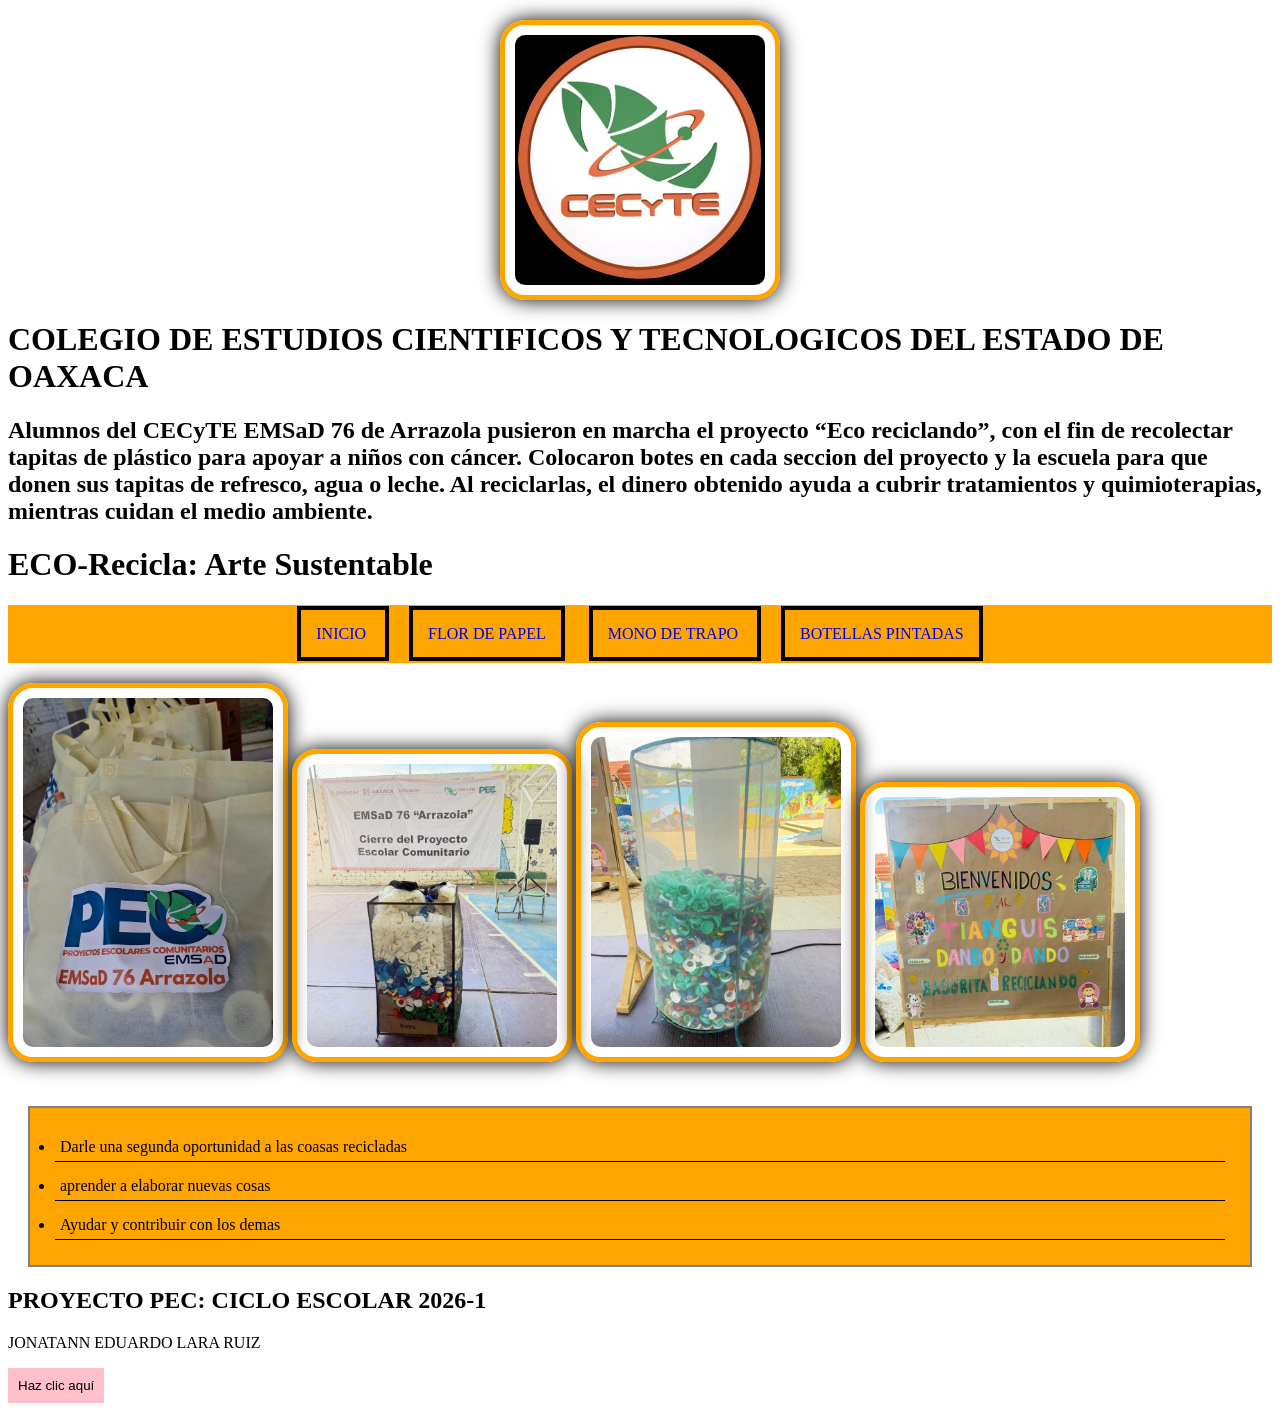
<file: index.html>
<!DOCTYPE html>
<html lang="es">
<head>
	<title> ECO RECLICLA</title>
	<meta charset="UTF-8">
	<link rel="stylesheet" href="style.CSS">
</head>
<body>
<header>
<img src="IMG/logo.jpeg" title="Logo" class="logo">

<h1> COLEGIO DE ESTUDIOS CIENTIFICOS Y TECNOLOGICOS DEL ESTADO DE OAXACA</h1>
<h2>Alumnos del CECyTE EMSaD 76 de Arrazola pusieron en marcha el proyecto “Eco reciclando”, con el fin de recolectar tapitas de plástico para apoyar a niños con cáncer. Colocaron botes en cada seccion del proyecto y la escuela para que donen sus tapitas de refresco, agua o leche. Al reciclarlas, el dinero obtenido ayuda a cubrir tratamientos y quimioterapias, mientras cuidan el medio ambiente.</h2>
<h1> ECO-Recicla: Arte Sustentable </h1>

</header>
<nav class="menu">
    <a href="index.html"> INICIO </a>
	<a href="Flor de papel.html"> FLOR DE PAPEL</a>
	<a href="mono de trapo.html"> MONO DE TRAPO </a>
	<a href="Botella de vidrio.html">BOTELLAS PINTADAS</a>
</nav>
<img src="IMG/imagen1.jpeg" title="ECO1" class="imagen1">
<img src="IMG/imagen2.jpeg" title="ECO2" class="imagen2">
<img src="IMG/imagen3.jpeg" title="ECO3" class="imagen3">
<img src="IMG/imagen4.jpeg" title="ECO4" class="imagen4">





<ul class="lista">
	<li>Darle una segunda oportunidad a las coasas recicladas</li>
	<li>aprender a elaborar nuevas cosas</li>
	<li>Ayudar y contribuir con los demas</li>
	
</ul>
<h2>PROYECTO PEC: CICLO ESCOLAR 2026-1</h2>

<script src="interactuar.js"></script>
 
<p> JONATANN EDUARDO LARA RUIZ</p>                                                                   

<button onclick="mostrarMensaje()">Haz clic aquí</button>

</footer>
<script src="interactuar.js"></script>

</body>
</html>
</file>
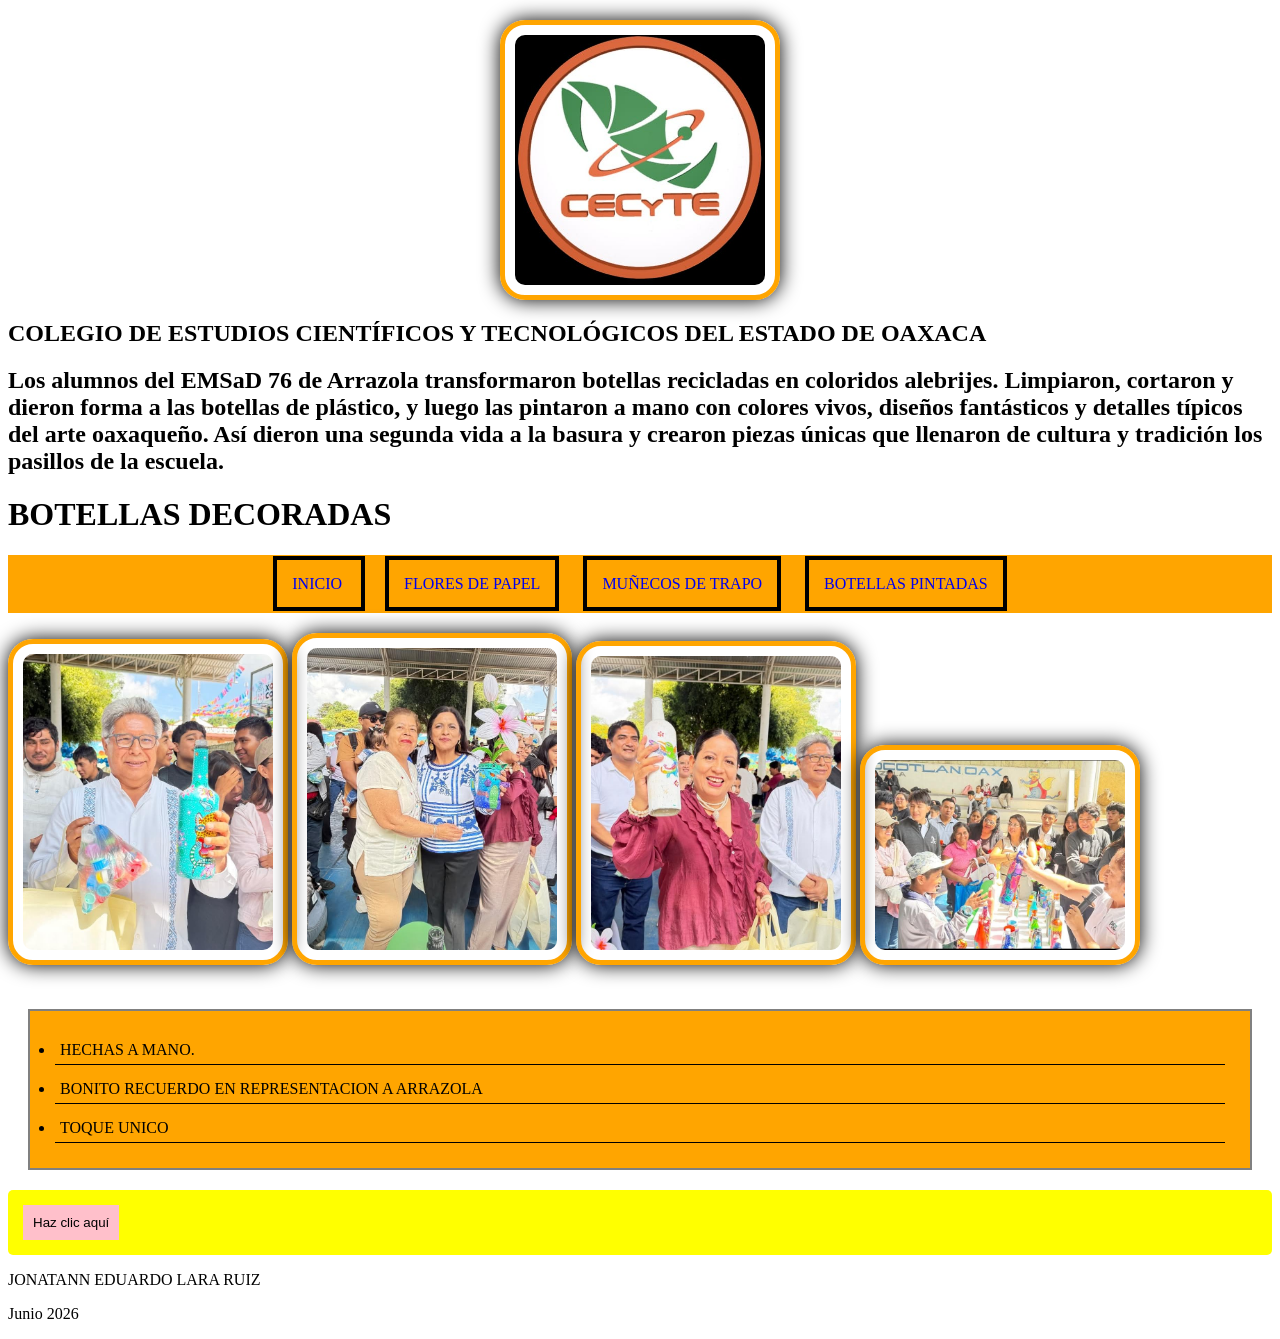
<file: Botella de vidrio.html>
<!DOCTYPE html>
<html lang="es">
<head>
	<title> Botella</title>
	<meta charset="UTF-8">
	<link rel="stylesheet" href="style.CSS">
</head>
<body>
<header>
<img src="IMG/logo.jpeg" title="Logo" class="logo">

<h2> COLEGIO DE ESTUDIOS CIENTÍFICOS Y TECNOLÓGICOS DEL ESTADO DE OAXACA </h2>
<h2>Los alumnos del EMSaD 76 de Arrazola transformaron botellas recicladas en coloridos alebrijes. Limpiaron, cortaron y dieron forma a las botellas de plástico, y luego las pintaron a mano con colores vivos, diseños fantásticos y detalles típicos del arte oaxaqueño. Así dieron una segunda vida a la basura y crearon piezas únicas que llenaron de cultura y tradición los pasillos de la escuela.</h2>
<h1> BOTELLAS DECORADAS</h1>
</header>
<nav class="menu">
    <a href="index.html"> INICIO </a>
	<a href="Flor de papel.html"> FLORES DE PAPEL</a>
	<a href="monos de trapo.html"> MUÑECOS DE TRAPO</a>
	<a href="Botella de vidrio.html"> BOTELLAS PINTADAS</a>
</nav>
<img src="IMG/imagen13.jpeg" title="ECO12" class="imagen13">
<img src="IMG/imagen14.jpeg" title="ECO13" class="imagen14">
<img src="IMG/imagen15.jpeg" title="ECO15" class="imagen15">
<img src="IMG/imagen16.jpeg" title="ECO16" class="imagen16">

<ul class="lista">
	<li> HECHAS A MANO.  </li>
	<li> BONITO RECUERDO EN REPRESENTACION A ARRAZOLA </li>
	<li>TOQUE UNICO </li>
</ul>

<section>
                        <button onclick="mostrarMensaje()">Haz clic aquí</button>

        </section>
</body>
<script src="Botellas (1).js"></script>
<p> JONATANN EDUARDO LARA RUIZ</p>
<p> Junio 2026</p>

</nav> 
</html>
</body>
</html>
</file>
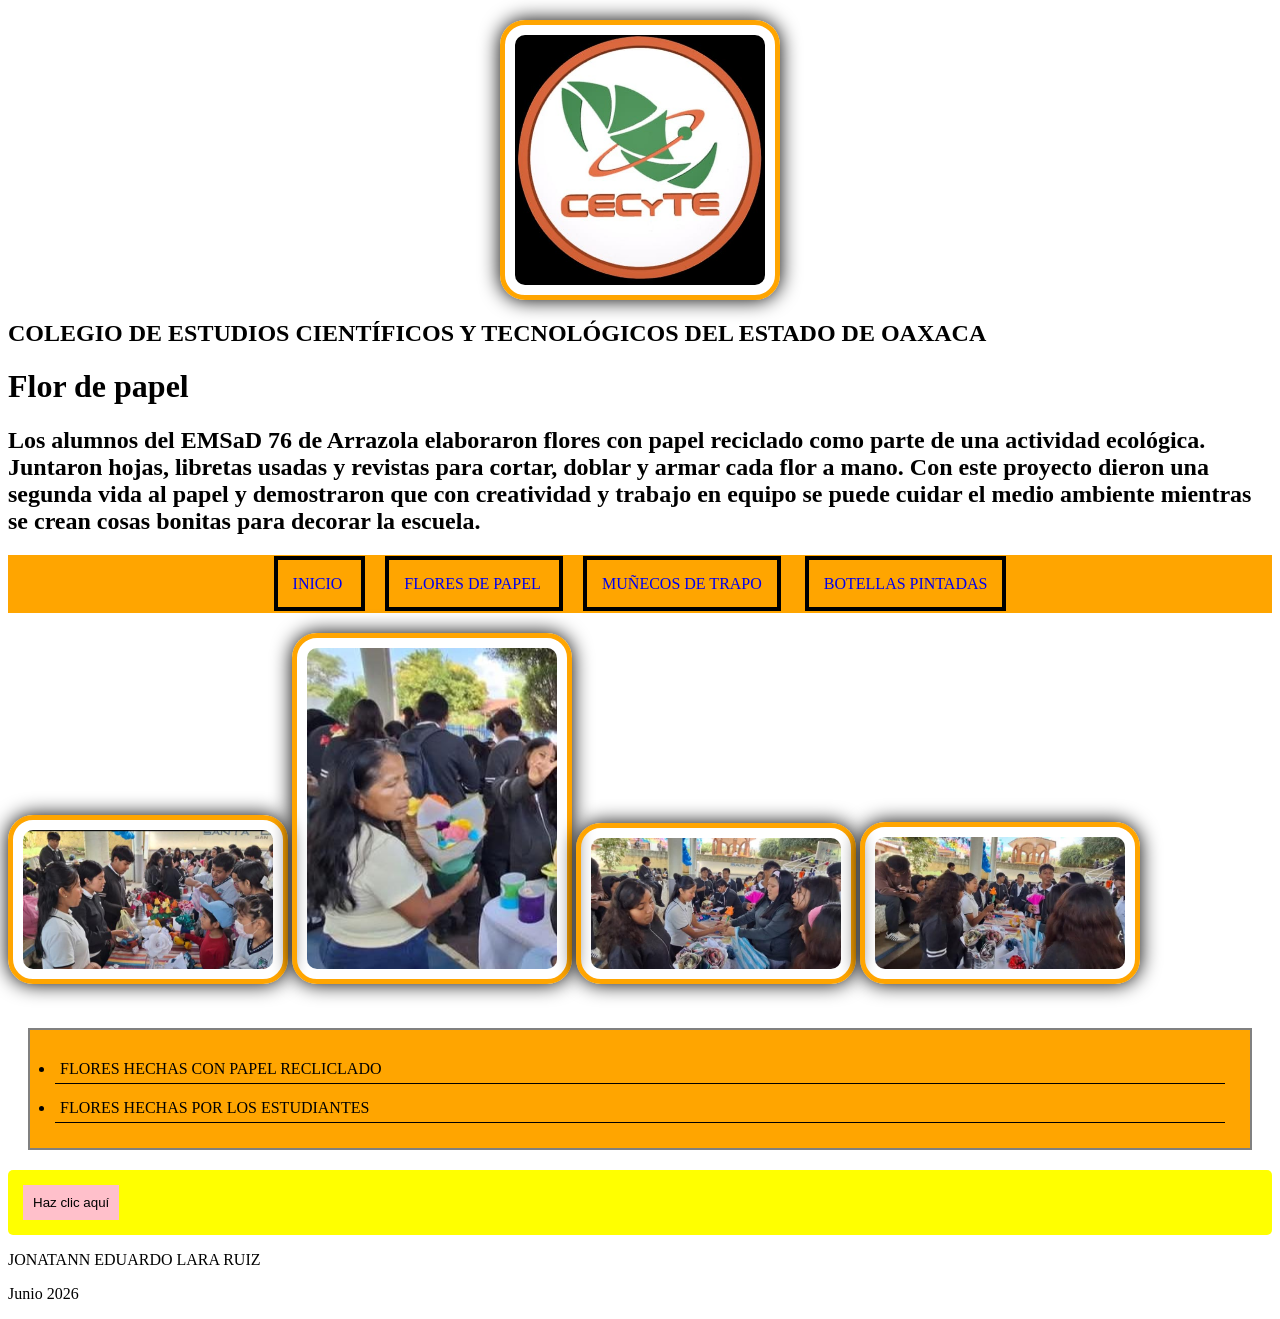
<file: Flor de papel.html>
<!DOCTYPE html>
<html lang="es">
<head>
	<title> Flores </title>
	<meta charset="UTF-8">
	<link rel="stylesheet" href="style.CSS">
</head>
<body>
<header>
<img src="IMG/logo.jpeg" title="Logo" class="logo">

<h2> COLEGIO DE ESTUDIOS CIENTÍFICOS Y TECNOLÓGICOS DEL ESTADO DE OAXACA </h2>


<h1> Flor de papel</h1>
<h2>Los alumnos del EMSaD 76 de Arrazola elaboraron flores con papel reciclado como parte de una actividad ecológica. Juntaron hojas, libretas usadas y revistas para cortar, doblar y armar cada flor a mano. Con este proyecto dieron una segunda vida al papel y demostraron que con creatividad y trabajo en equipo se puede cuidar el medio ambiente mientras se crean cosas bonitas para decorar la escuela.</h2>

</header>
<nav class="menu">
    <a href="index.html"> INICIO </a>
	<a href="Flor de papel.html "> FLORES DE PAPEL </a>
	<a href="mono de trapo.html"> MUÑECOS DE TRAPO</a>
	<a href="Botella de vidrio.html"> BOTELLAS PINTADAS</a>
	
</nav>
<img src="IMG/imagen5.jpeg" title="ECO5" class="imagen5">
<img src="IMG/imagen6.jpeg" title="ECO6" class="imagen6">
<img src="IMG/imagen7.jpeg" title="ECO7" class="imagen7">
<img src="IMG/imagen8.jpeg" title="ECO8" class="imagen8">

<ul class="lista">
	<li> FLORES HECHAS CON PAPEL RECLICLADO </li>
	<li>FLORES HECHAS POR LOS ESTUDIANTES</li>
</ul>
	
	<section>
           
            <button onclick="mostrarMensaje()">Haz clic aquí</button>
        </section>


</body>

</nav>
<script src="Flor de papel (1).js"></script>
<p>JONATANN EDUARDO LARA RUIZ</p>
<p> Junio 2026</p>

</body>
</file>
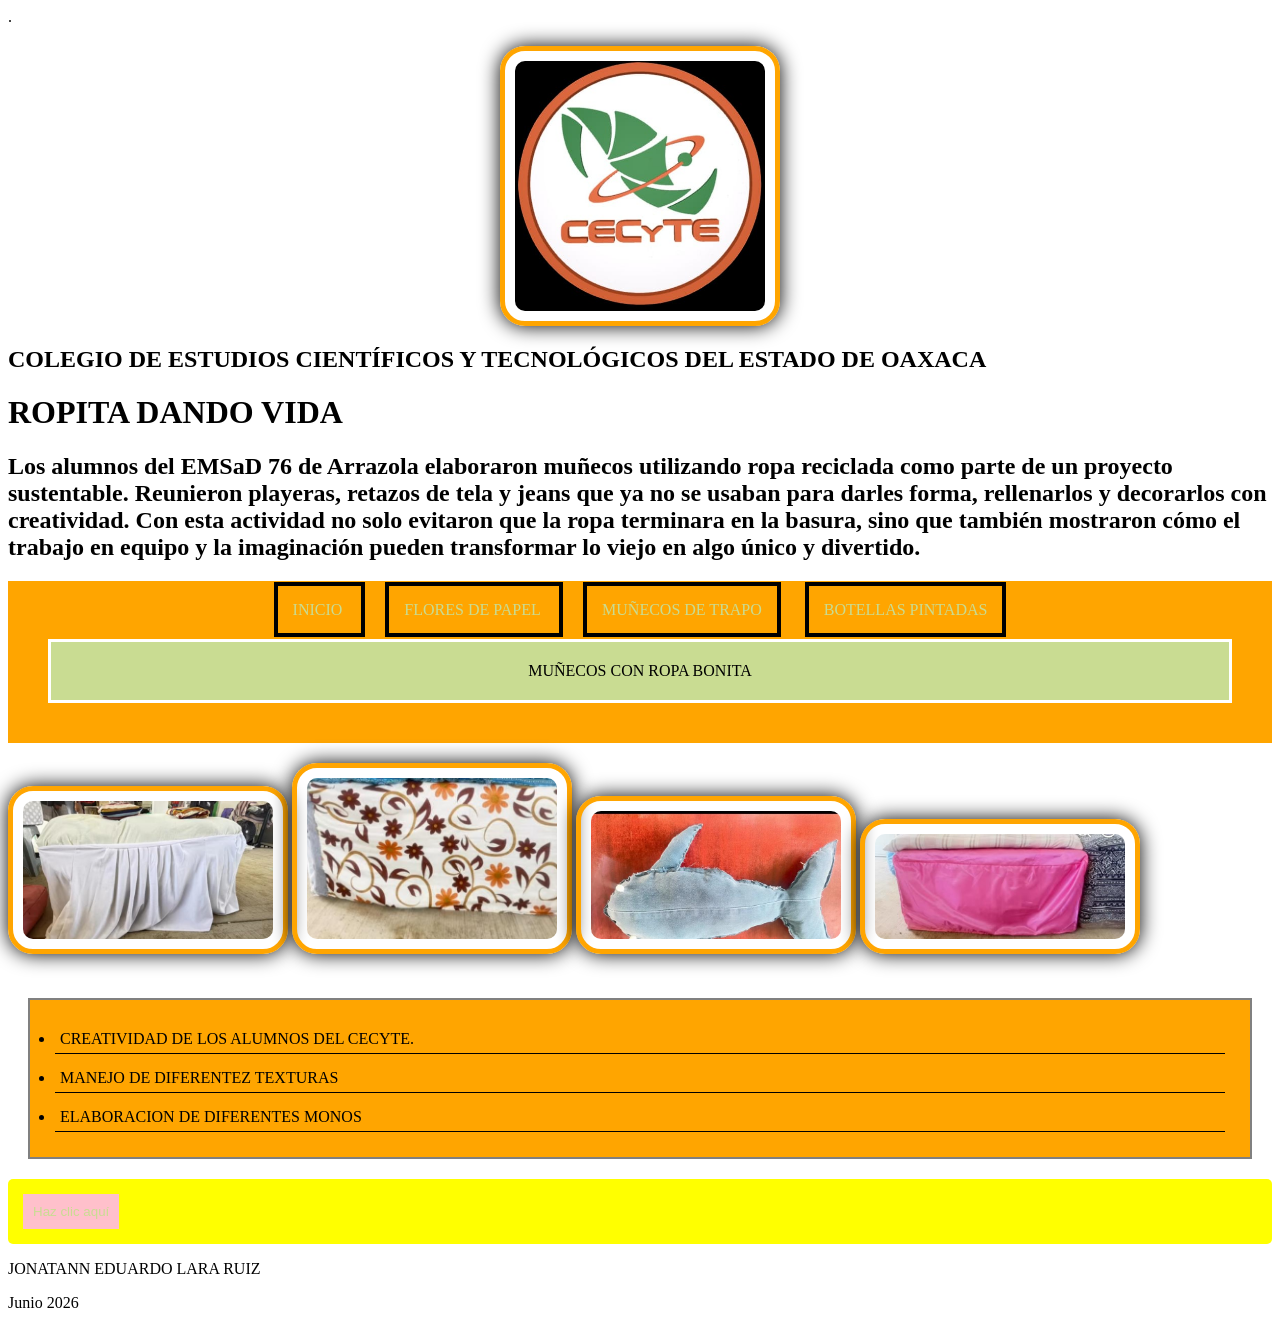
<file: mono de trapo.html>
.<!DOCTYPE html>
<html lang="es">
<head>
	<title> Muñeco de trapo </title>
	<meta charset="UTF-8">
	<link rel="stylesheet" href="style.CSS">
</head>
<body>
<header>
<img src="IMG/logo.jpeg" title="Iogo" class="logo">

<h2> COLEGIO DE ESTUDIOS CIENTÍFICOS Y TECNOLÓGICOS DEL ESTADO DE OAXACA </h2>

<h1> ROPITA DANDO VIDA <h1/>
<h2>Los alumnos del EMSaD 76 de Arrazola elaboraron muñecos utilizando ropa reciclada como parte de un proyecto sustentable. Reunieron playeras, retazos de tela y jeans que ya no se usaban para darles forma, rellenarlos y decorarlos con creatividad. Con esta actividad no solo evitaron que la ropa terminara en la basura, sino que también mostraron cómo el trabajo en equipo y la imaginación pueden transformar lo viejo en algo único y divertido.</h2>

</header>
<nav class="menu">
    <a href="index.html"> INICIO </a>
	<a href="Flor de papel.html"> FLORES DE PAPEL </a>
	<a href="mono de trapo.html"> MUÑECOS DE TRAPO</a>
	<a href="Botella de vidrio.html"> BOTELLAS PINTADAS</a>
	
	<p class="parrafo"> MUÑECOS CON ROPA BONITA </p>


</nav>
<img src="IMG/imagen9.jpeg" title="ECO9" class="imagen9">
<img src="IMG/imagen10.jpeg" title="ECO10" class="imagen10">
<img src="IMG/imagen11.jpeg" title="ECO11" class="imagen11">
<img src="IMG/imagen12.jpeg" title="ECO12" class="imagen12">

<ul class="lista">
	<li> CREATIVIDAD DE LOS ALUMNOS DEL CECYTE.</li>
	<li> MANEJO DE DIFERENTEZ TEXTURAS</li>
	<li> ELABORACION DE DIFERENTES MONOS</li>
</ul>
<section>
          <button onclick="mostrarMensaje()">Haz clic aquí</button>
 
        </section>
</body>
<script src="mono de trapo (1).js"></script>
<p> JONATANN EDUARDO LARA RUIZ</p>
<p> Junio 2026</p>

</nav>
</html>
</file>
<file: style.CSS>
/* Selectores de etiqueta */
body {
	font-family:Calibri;
	text-align:left;
	background-color:white;
}
.logo{
	display:flex;
	margin: 20px auto;
	padding: 10px;
	border: 5px solid orange;
	width: 250px;
	border-radius: 25px;
	box-shadow: 0 0 20px rgba(0, 0, 0, 1);
}

.parrafo{
	background-color:C9DC92;
	padding: 20px;
	border: 3px solid white;
	margin:20px;
}

.imagen1{
	display: left;
	margin: 20px auto;
	padding: 10px;
	border: 5px solid orange;
	width: 250px;
	border-radius: 25px;
	box-shadow: 0 0 20px rgba(0, 0, 0, 1);
}

.imagen2{
	display: left;
	margin: 20px auto;
	padding: 10px;
	border: 5px solid orange;
	width: 250px;
	border-radius: 25px;
	box-shadow: 0 0 20px rgba(0, 0, 0, 1);
}
.imagen3{
	display: left;
	margin: 20px auto;
	padding: 10px;
	border: 5px solid orange;
	width: 250px;
	border-radius: 25px;
	box-shadow: 0 0 20px rgba(0, 0, 0, 1);
}
.imagen4{
	display: left;
	margin: 20px auto;
	padding: 10px;
	border: 5px solid orange;
	width: 250px;
	border-radius: 25px;
	box-shadow: 0 0 20px rgba(0, 0, 0, 1);
}
.imagen5{
	display: left;
	margin: 20px auto;
	padding: 10px;
	border: 5px solid orange;
	width: 250px;
	border-radius: 25px;
	box-shadow: 0 0 20px rgba(0, 0, 0, 1);
}
.imagen6{
	display: left;
	margin: 20px auto;
	padding: 10px;
	border: 5px solid orange;
	width: 250px;
	border-radius: 25px;
	box-shadow: 0 0 20px rgba(0, 0, 0, 1);
}
.imagen7{
	display: left;
	margin: 20px auto;
	padding: 10px;
	border: 5px solid orange;
	width: 250px;
	border-radius: 25px;
	box-shadow: 0 0 20px rgba(0, 0, 0, 1);
}
.imagen8{
	display: left;
	margin: 20px auto;
	padding: 10px;
	border: 5px solid orange;
	width: 250px;
	border-radius: 25px;
	box-shadow: 0 0 20px rgba(0, 0, 0, 1);
}
.imagen9{
	display: left;
	margin: 20px auto;
	padding: 10px;
	border: 5px solid orange;
	width: 250px;
	border-radius: 25px;
	box-shadow: 0 0 20px rgba(0, 0, 0, 1);
}
.imagen10{
	display: left;
	margin: 20px auto;
	padding: 10px;
	border: 5px solid orange;
	width: 250px;
	border-radius: 25px;
	box-shadow: 0 0 20px rgba(0, 0, 0, 1);
}
.imagen11{
	display: left;
	margin: 20px auto;
	padding: 10px;
	border: 5px solid orange;
	width: 250px;
	border-radius: 25px;
	box-shadow: 0 0 20px rgba(0, 0, 0, 1);
}
.imagen12{
	display: left;
	margin: 20px auto;
	padding: 10px;
	border: 5px solid orange;
	width: 250px;
	border-radius: 25px;
	box-shadow: 0 0 20px rgba(0, 0, 0, 1);
}
.imagen13{
	display: left;
	margin: 20px auto;
	padding: 10px;
	border: 5px solid orange;
	width: 250px;
	border-radius: 25px;
	box-shadow: 0 0 20px rgba(0, 0, 0, 1);
}
.imagen14{
	display: left;
	margin: 20px auto;
	padding: 10px;
	border: 5px solid orange;
	width: 250px;
	border-radius: 25px;
	box-shadow: 0 0 20px rgba(0, 0, 0, 1);
}
.imagen15{
	display: left;
	margin: 20px auto;
	padding: 10px;
	border: 5px solid orange;
	width: 250px;
	border-radius: 25px;
	box-shadow: 0 0 20px rgba(0, 0, 0, 1);
}
.imagen16{
	display: left;
	margin: 20px auto;
	padding: 10px;
	border: 5px solid orange;
	width: 250px;
	border-radius: 25px;
	box-shadow: 0 0 20px rgba(0, 0, 0, 1);
}
.lista {
	background-color:orange;
	padding:15px;
	border: 2px solid gray;
	margin: 20px;
}

.lista li {
	margin:10px;
	padding:5px;
	border-bottom:1px solid black;
}
.menu {
	background-color:orange;
	padding: 20px;
	text-align:center;
}
.menu a {
	color:C9DC92;
	text-decoration:none;
	margin:10px;
	padding:15px;
	border:4px solid black;
}
.menu a:hover{
	background-color:yellow;
	color:C9DC92;
}
section {
    background-color:yellow;
    margin: 10px 0;
    padding: 15px;
    border-radius: 5px;
}
	button {
    padding: 10px;
    background-color:pink;
    color:C9DC92;
    border: none;
    cursor: pointer;
}
</file>
